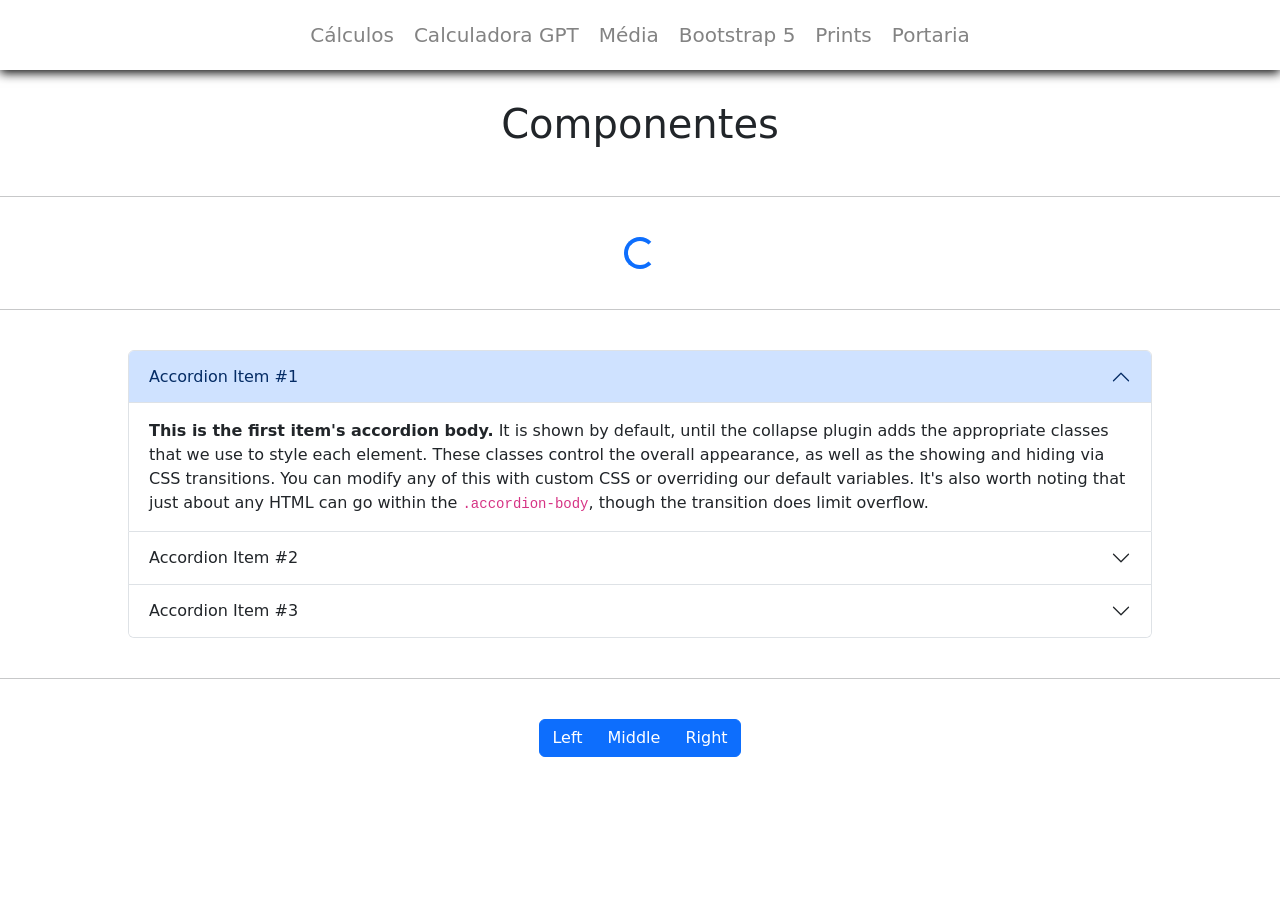
<file: bootstrap5/index.html>
<!doctype html>
<html lang="en">
  <head>
    <meta charset="UTF-8" />
    <meta name="viewport" content="width=device-width, initial-scale=1.0" />
    <title>Bootstrap 5</title>
    <link rel="stylesheet" href="style.css" />
    <link
      href="https://cdn.jsdelivr.net/npm/bootstrap@5.0.2/dist/css/bootstrap.min.css"
      rel="stylesheet"
      integrity="sha384-EVSTQN3/azprG1Anm3QDgpJLIm9Nao0Yz1ztcQTwFspd3yD65VohhpuuCOmLASjC"
      crossorigin="anonymous"
    />
    <script
      src="https://cdn.jsdelivr.net/npm/bootstrap@5.0.2/dist/js/bootstrap.bundle.min.js"
      integrity="sha384-MrcW6ZMFYlzcLA8Nl+NtUVF0sA7MsXsP1UyJoMp4YLEuNSfAP+JcXn/tWtIaxVXM"
      crossorigin="anonymous"
    ></script>
  </head>
  <body>
    <nav>
      <a href="../calculos/">Cálculos</a>
      <a href="../calculadoraGPT/">Calculadora GPT</a>
      <a href="../calcMedia/">Média</a>
      <a href="../bootstrap5/">Bootstrap 5</a>
      <a href="../print/">Prints</a>
      <a href="../Portaria/">Portaria</a>
    </nav>
    <h1>Componentes</h1>
    <br />
    <hr />
    <br />
    <div class="central">
      <div class="spinner-border text-primary" role="status">
        <span class="visually-hidden">Loading...</span>
      </div>
    </div>
    <br />
    <hr />
    <br />
    <div class="central">
      <div class="accordion" id="accordionExample">
        <div class="accordion-item">
          <h2 class="accordion-header" id="headingOne">
            <button
              class="accordion-button"
              type="button"
              data-bs-toggle="collapse"
              data-bs-target="#collapseOne"
              aria-expanded="true"
              aria-controls="collapseOne"
            >
              Accordion Item #1
            </button>
          </h2>
          <div
            id="collapseOne"
            class="accordion-collapse collapse show"
            aria-labelledby="headingOne"
            data-bs-parent="#accordionExample"
          >
            <div class="accordion-body">
              <strong>This is the first item's accordion body.</strong> It is
              shown by default, until the collapse plugin adds the appropriate
              classes that we use to style each element. These classes control
              the overall appearance, as well as the showing and hiding via CSS
              transitions. You can modify any of this with custom CSS or
              overriding our default variables. It's also worth noting that just
              about any HTML can go within the <code>.accordion-body</code>,
              though the transition does limit overflow.
            </div>
          </div>
        </div>
        <div class="accordion-item">
          <h2 class="accordion-header" id="headingTwo">
            <button
              class="accordion-button collapsed"
              type="button"
              data-bs-toggle="collapse"
              data-bs-target="#collapseTwo"
              aria-expanded="false"
              aria-controls="collapseTwo"
            >
              Accordion Item #2
            </button>
          </h2>
          <div
            id="collapseTwo"
            class="accordion-collapse collapse"
            aria-labelledby="headingTwo"
            data-bs-parent="#accordionExample"
          >
            <div class="accordion-body">
              <strong>This is the second item's accordion body.</strong> It is
              hidden by default, until the collapse plugin adds the appropriate
              classes that we use to style each element. These classes control
              the overall appearance, as well as the showing and hiding via CSS
              transitions. You can modify any of this with custom CSS or
              overriding our default variables. It's also worth noting that just
              about any HTML can go within the <code>.accordion-body</code>,
              though the transition does limit overflow.
            </div>
          </div>
        </div>
        <div class="accordion-item">
          <h2 class="accordion-header" id="headingThree">
            <button
              class="accordion-button collapsed"
              type="button"
              data-bs-toggle="collapse"
              data-bs-target="#collapseThree"
              aria-expanded="false"
              aria-controls="collapseThree"
            >
              Accordion Item #3
            </button>
          </h2>
          <div
            id="collapseThree"
            class="accordion-collapse collapse"
            aria-labelledby="headingThree"
            data-bs-parent="#accordionExample"
          >
            <div class="accordion-body">
              <strong>This is the third item's accordion body.</strong> It is
              hidden by default, until the collapse plugin adds the appropriate
              classes that we use to style each element. These classes control
              the overall appearance, as well as the showing and hiding via CSS
              transitions. You can modify any of this with custom CSS or
              overriding our default variables. It's also worth noting that just
              about any HTML can go within the <code>.accordion-body</code>,
              though the transition does limit overflow.
            </div>
          </div>
        </div>
      </div>
    </div>
    <br>
    <hr>
    <br>
    <div class="central">
      <div class="btn-group" role="group" aria-label="Basic example">
        <button type="button" class="btn btn-primary">Left</button>
        <button type="button" class="btn btn-primary">Middle</button>
        <button type="button" class="btn btn-primary">Right</button>
      </div>
    </div>
  </body>
</html>
</file>
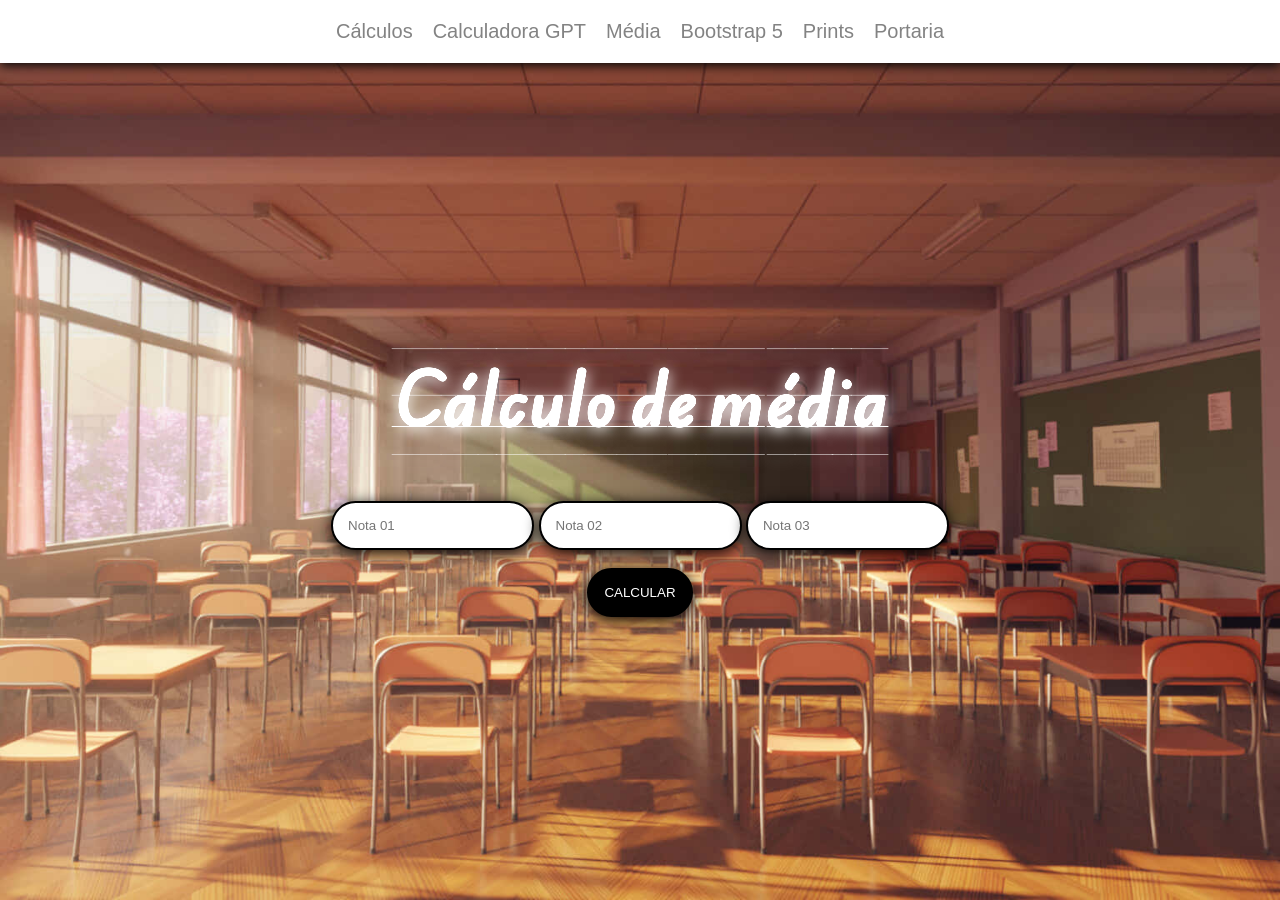
<file: calcMedia/index.html>
<!DOCTYPE html>
<html lang="en">
<head>
    <meta charset="UTF-8">
    <meta name="viewport" content="width=device-width, initial-scale=1.0">
    <title>Cálculo de média</title>
    <link rel="stylesheet" href="style.css">
    <link rel="preconnect" href="https://fonts.googleapis.com">
    <link rel="preconnect" href="https://fonts.gstatic.com" crossorigin>
    <link href="https://fonts.googleapis.com/css2?family=Edu+AU+VIC+WA+NT+Guides:wght@400..700&display=swap" rel="stylesheet">
</head>
<body>
    <nav>
        <a href="../calculos/">Cálculos</a>
        <a href="../calculadoraGPT/">Calculadora GPT</a>
        <a href="../calcMedia/">Média</a>
        <a href="../bootstrap5/">Bootstrap 5</a>
        <a href="../print/">Prints</a>
        <a href="../Portaria/">Portaria</a>
    </nav>
    <h1>Cálculo de média</h1>
    <main>

        <div>
            <input type="number" placeholder="Nota 01" id="n1">
            <input type="number" placeholder="Nota 02" id="n2">
            <input type="number" placeholder="Nota 03" id="n3">
        </div>
        
        <button onclick="calcularMedia()">CALCULAR</button>
        <p id="res"></p>
    </main>

    <script src="script.js"></script>
</body>
</html>
</file>
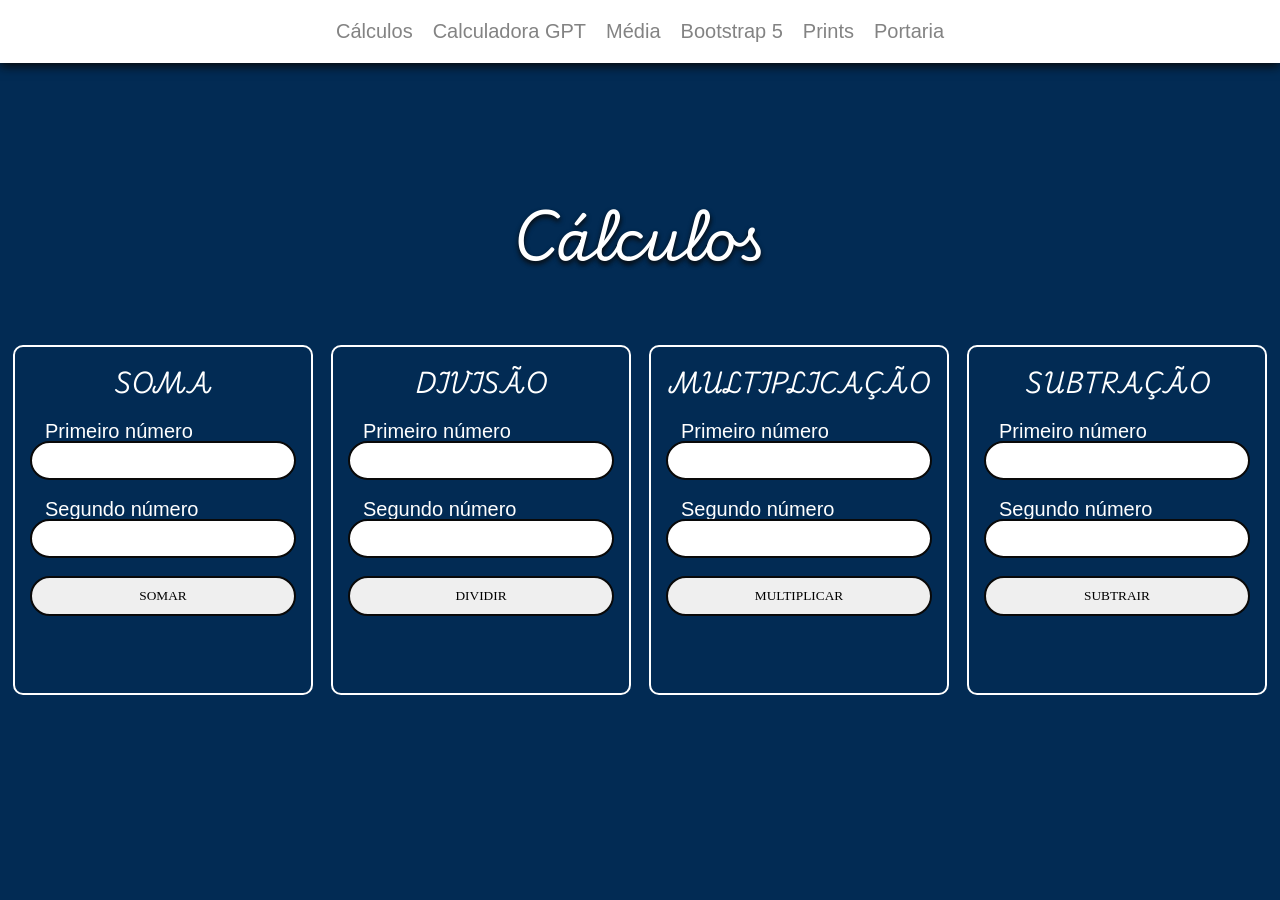
<file: calculos/index.html>
<!DOCTYPE html>
<html lang="en">
<head>
    <meta charset="UTF-8">
    <meta name="viewport" content="width=device-width, initial-scale=1.0">
    <title>Cálculos</title>
    <link rel="stylesheet" href="style.css">
    <link rel="preconnect" href="https://fonts.googleapis.com">
    <link rel="preconnect" href="https://fonts.gstatic.com" crossorigin>
    <link href="https://fonts.googleapis.com/css2?family=Playwrite+DE+SAS:wght@100..400&display=swap" rel="stylesheet">
</head>
<body>
    <nav>
        <a href="../calculos/">Cálculos</a>
        <a href="../calculadoraGPT/">Calculadora GPT</a>
        <a href="../calcMedia/">Média</a>
        <a href="../bootstrap5/">Bootstrap 5</a>
        <a href="../print/">Prints</a>
        <a href="../Portaria/">Portaria</a>
    </nav>

    <h1>Cálculos</h1>

<main>
    <div>
        <h2>SOMA</h2>
        <label for="n1">Primeiro número</label>
        <input type="number" id="n1">
        <label for="n2">Segundo número</label>
        <input type="number" id="n2">
        <button onclick="somar()">SOMAR</button>
        <p id="resposta"></p>
    </div>

    <div>
        <h2>DIVISÃO</h2>
        <label for="n3">Primeiro número</label>
        <input type="number" id="n3">
        <label for="n4">Segundo número</label>
        <input type="number" id="n4">
        <button onclick="dividir()">DIVIDIR</button>
        <p id="respDiv"></p>
    </div>

    <div>
        <h2>MULTIPLICAÇÃO</h2>
        <label for="n5">Primeiro número</label>
        <input type="number" id="n5">
        <label for="n6">Segundo número</label>
        <input type="number" id="n6">
        <button onclick="mult()">MULTIPLICAR</button>
        <p id="respMult"></p>
    </div>

    <div>
        <h2>SUBTRAÇÃO</h2>
        <label for="n7">Primeiro número</label>
        <input type="number" id="n7">
        <label for="n8">Segundo número</label>
        <input type="number" id="n8">
        <button onclick="sub()">SUBTRAIR</button>
        <p id="respSub"></p>
    </div>
</main>
    <script src="script.js"></script>
</body>
</html>
</file>
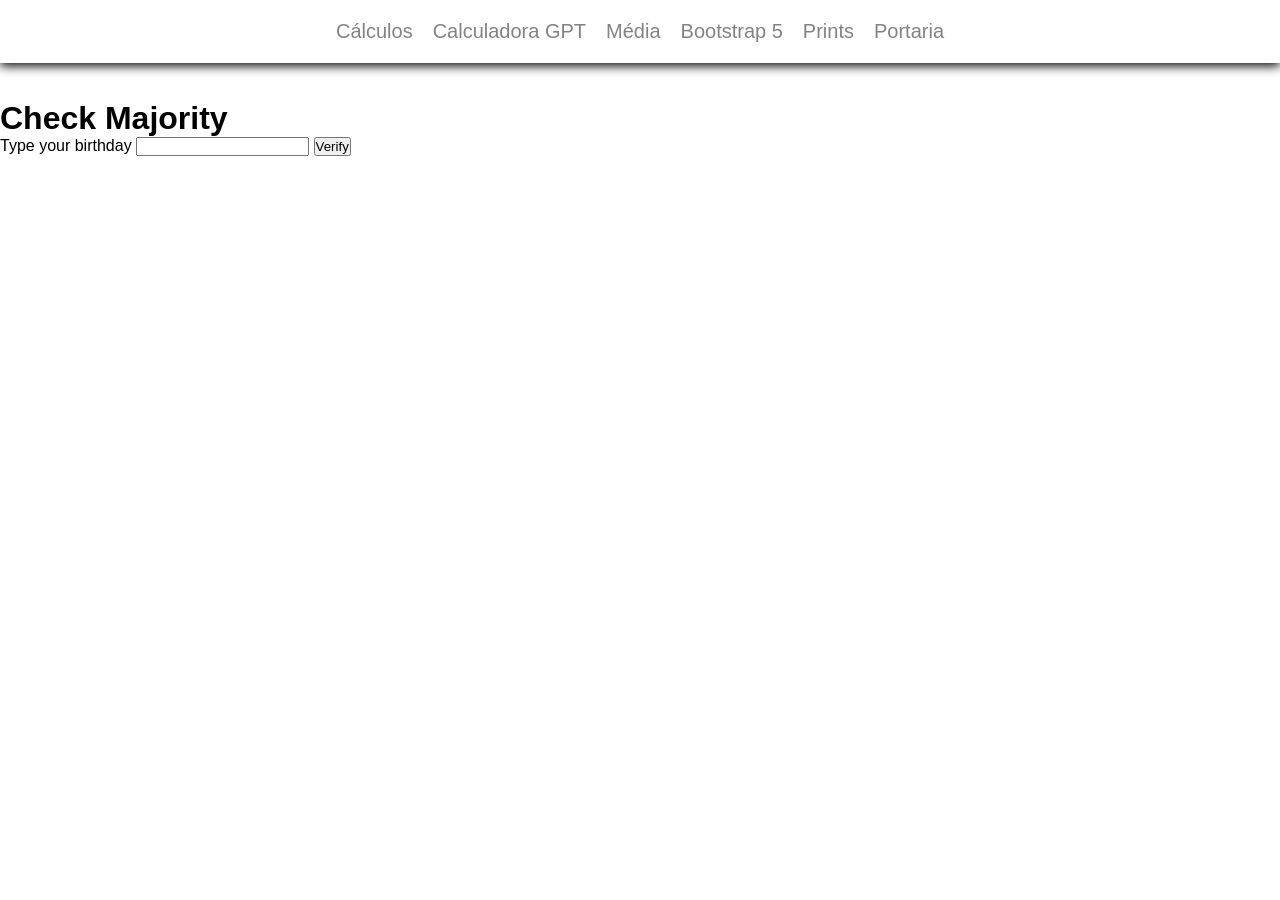
<file: Portaria/index.html>
<!DOCTYPE html>
<html lang="en">
<head>
    <meta charset="UTF-8">
    <meta name="viewport" content="width=device-width, initial-scale=1.0">
    <title>Check Majority</title>
    <link rel="stylesheet" href="style.css">
</head>
<body>
    <nav>
        <a href="../calculos/">Cálculos</a>
        <a href="../calculadoraGPT/">Calculadora GPT</a>
        <a href="../calcMedia/">Média</a>
        <a href="../bootstrap5/">Bootstrap 5</a>
        <a href="../print/">Prints</a>
        <a href="../Portaria/">Portaria</a>
    </nav>
    <h1>Check Majority</h1>

    <main>
        <label for="birth">Type your birthday</label>
        <input type="number" id="birth">
        <button onclick="check()">Verify</button>
    </main>

    <h2 id="result"></h2>
    <h3 id="age"></h3>

    <div id="v1">
        <h3>Happy</h3>
        <img width="400" height="auto" src="../images/alegria.avif" alt="Imagem alegre">
    </div>

    <div id="v2">
        <h3>Sad</h3>
        <img width="400" height="auto" src="../images/tristeza.avif" alt="Imagem triste">
    </div>

    <script src="script.js"></script>
</body>
</html>
</file>
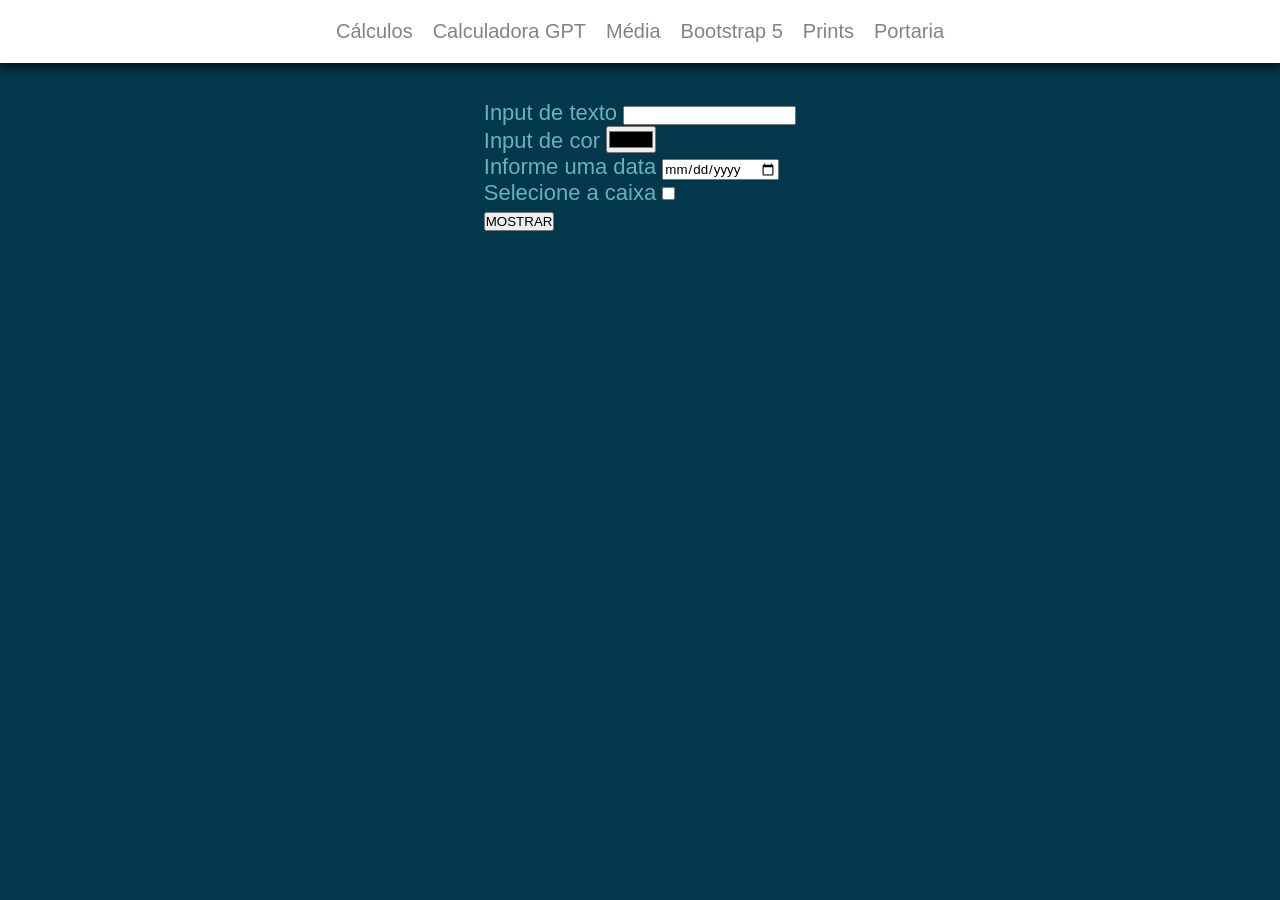
<file: print/index.html>
<!DOCTYPE html>
<html lang="en">
<head>
    <meta charset="UTF-8">
    <meta name="viewport" content="width=device-width, initial-scale=1.0">
    <title>Prints</title>
    <link rel="stylesheet" href="style.css">
</head>
<body>
    <nav>
        <a href="../calculos/">Cálculos</a>
        <a href="../calculadoraGPT/">Calculadora GPT</a>
        <a href="../calcMedia/">Média</a>
        <a href="../bootstrap5/">Bootstrap 5</a>
        <a href="../print/">Prints</a>
        <a href="../Portaria/">Portaria</a>
    </nav>
    <h1>Teste de prints dos inputs</h1>
    <main>
        <div>
            <label for="i1">Input de texto</label>
            <input type="text" id="i1"><br>
            <label for="i2">Input de cor</label>
            <input type="color" id="i2"><br>
            <label for="i3">Informe uma data</label>
            <input type="date" id="i3"><br>
            <label for="i4">Selecione a caixa</label>
            <input type="checkbox" id="i4"><br>
            <button onclick="mostrar()">MOSTRAR</button>

            <div class="printResps" id="apareca">
                <p id="printTexto"></p>
                <p id="printColor"></p>
                <p id="printData"></p>
                <p id="printCheck"></p>

            </div>
        </div>
    </main>

    <script src="script.js"></script>
</body>
</html>
</file>
<file: bootstrap5/style.css>
*{
    margin: 0;
    padding: 0;
    box-sizing: border-box;
}

body{
    display: flex;
    align-items: center;
    justify-content: center;
    flex-direction: column;
    padding-top: 100px;
}

hr{
    width: 100%;
}

nav{
    position: fixed;
    top: 0;
    background-color: #ffffff;
    width: 100%;
    display: flex;
    align-items: center;
    justify-content: center;
    gap: 20px;
    padding: 20px;
    box-shadow: 0px 3px 10px #090909;
    z-index: 999;
}

a{
    text-decoration: none !important;
    color: #090909 !important;
    font-size: 20px;
    opacity: 0.5;
}

a:hover{
    cursor: pointer;
    opacity: 1;
}

.central{
    display: flex;
    align-items: center;
    justify-content: center;
}

.accordion{
    width: 80vw;
}
</file>
<file: calcMedia/style.css>
*{
    margin: 0;
    padding: 0;
    box-sizing: border-box;
    font-family: Arial, Helvetica, sans-serif;
}

h1{
    font-family: "Edu AU VIC WA NT Guides", cursive;
    color: #ffffff;
    font-size: 64px;
    text-shadow: 0px 3px 15px #ffffff;
}

body{
    padding-top: 80px;
    background-image: url('../images/bg.jpg');
    background-position: center;
    background-repeat: no-repeat;
    background-size: cover;
    min-height: 100vh;
    height: auto;
    display: flex;
    align-items: center;
    justify-content: center;
    flex-direction: column;
    gap: 5vh;
}

nav{
    position: fixed;
    top: 0;
    background-color: #ffffff;
    width: 100%;
    display: flex;
    align-items: center;
    justify-content: center;
    gap: 20px;
    padding: 20px;
    box-shadow: 0px 3px 10px #090909;
}

a{
    text-decoration: none;
    color: #090909;
    font-size: 20px;
    opacity: 0.5;
}

a:hover{
    cursor: pointer;
    opacity: 1;
}

main{
    display: flex;
    flex-direction: column;
    align-items: center;
    justify-content: center;
    gap: 2vh;
}

input{
    padding: 15px;
    border-radius: 999px;
    border: none;
    border: 2px solid black;
    box-shadow: 0px 3px 15px black;
}

button{
    padding: 15px;
    border-radius: 999px;
    border: none;
    border: 2px solid black;
    background-color: black;
    color: white;
    box-shadow: 0px 3px 15px black;
    transition: all 200ms ease-in-out;
}

button:hover{
    cursor: pointer;
     background-color: white;
    color: black;
}
</file>
<file: calculos/style.css>
*{
    margin: 0;
    padding: 0;
    box-sizing: border-box;
}

body{
    display: flex;
    align-items: center;
    justify-content: center;
    flex-direction: column;
    gap: 5vh;
    min-height: 100vh;
    height: auto;
    font-family: Arial, Helvetica, sans-serif;
    color: #ffffff;
    background-color: rgb(2, 43, 84);
}

h1, h2{
      font-family: "Playwrite DE SAS", cursive;
}

h1{
        font-size: 56px;
        text-shadow: 0px 3px 5px #090909;
}

main{
    display: flex;
    align-items: center;
    justify-content: center;
    flex-direction: row;
    gap: 2vh;
    flex-wrap: wrap;
    padding-bottom: 2vh;
    padding-top: 2vh;
}

div{
    border: 2px solid #ffffff;
    padding: 15px;
    border-radius: 10px;
    display: flex;
    align-items: center;
    justify-content: space-evenly;
    flex-direction: column;
    gap: 2vh;
    width: 300px;
    height: 350px;
    min-height: 350px;
    max-height: 350px;
    transition: all 200ms linear;
}

div:hover{
   box-shadow: #fffeff66 -5px 5px, #bebebe4d -10px 10px, #6e666b33 -15px 15px, #4e3c471a -20px 20px, #1811160d -25px 25px;
}


p{
    width: 50px;
    height: 50px;
    min-height: 50px;
    max-height: 50px;
    display: flex;
    align-items: center;
    justify-content: center;
    padding-bottom: 25px;
    font-size: 30px;
}

label{
    margin-bottom: -20px;
    text-align: left;
    width: 100%;
    font-size: 20px;
    padding-left: 15px;
}

input{
    width: 100%;
    padding: 10px;
    border-radius: 999px;
    border: none;
    border: 2px solid #090909;
}

button{
    width: 100%;
    padding: 10px;
    border-radius: 999px;
    border: none;
    border: 2px solid #090909;
    transition: all 200ms ease-in-out;
    font-family: "Playwrite NO", cursive;
}

button:hover{
    cursor: pointer;
    border: 2px solid #1a66c3;
    background-color: #1a66c3;
    color: white;
    font-weight: bold;
    box-shadow: 0px 3px 10px #00000085;
}

nav{
    position: fixed;
    top: 0;
    background-color: #ffffff;
    width: 100%;
    display: flex;
    align-items: center;
    justify-content: center;
    gap: 20px;
    padding: 20px;
    box-shadow: 0px 3px 10px #090909;
}

a{
    text-decoration: none;
    color: #090909;
    font-size: 20px;
    opacity: 0.5;
}

a:hover{
    cursor: pointer;
    opacity: 1;
}
</file>
<file: Portaria/style.css>
*{
    margin: 0;
    padding: 0;
    box-sizing: border-box;
    font-family: Arial, Helvetica, sans-serif;
}

body{
    padding-top: 100px;
}

#v1{
    display: none;
}

#v2{
    display: none;
}

nav{
    position: fixed;
    top: 0;
    background-color: #ffffff;
    width: 100%;
    display: flex;
    align-items: center;
    justify-content: center;
    gap: 20px;
    padding: 20px;
    box-shadow: 0px 3px 10px #090909;
}

a{
    text-decoration: none;
    color: #090909;
    font-size: 20px;
    opacity: 0.5;
}

a:hover{
    cursor: pointer;
    opacity: 1;
}
</file>
<file: print/style.css>
*{
    margin: 0;
    padding: 0;
    box-sizing: border-box;
    font-family: Arial, Helvetica, sans-serif;
}

body{
    display: flex;
    flex-direction: column;
    align-items: center;
    justify-content: center;
    gap: 50px;
    background-color: rgb(2, 55, 76);
    color: rgb(100, 181, 181);
    font-size: 22px;
}

.printResps{
    display: none;
    background-color: black;
    color: white;
    padding: 20px;
    font-size: 28px;
    margin-top: 50px;
}

nav{
    position: fixed;
    top: 0;
    background-color: #ffffff;
    width: 100%;
    display: flex;
    align-items: center;
    justify-content: center;
    gap: 20px;
    padding: 20px;
    box-shadow: 0px 3px 10px #090909;
}

a{
    text-decoration: none;
    color: #090909;
    font-size: 20px;
    opacity: 0.5;
}

a:hover{
    cursor: pointer;
    opacity: 1;
}
</file>
